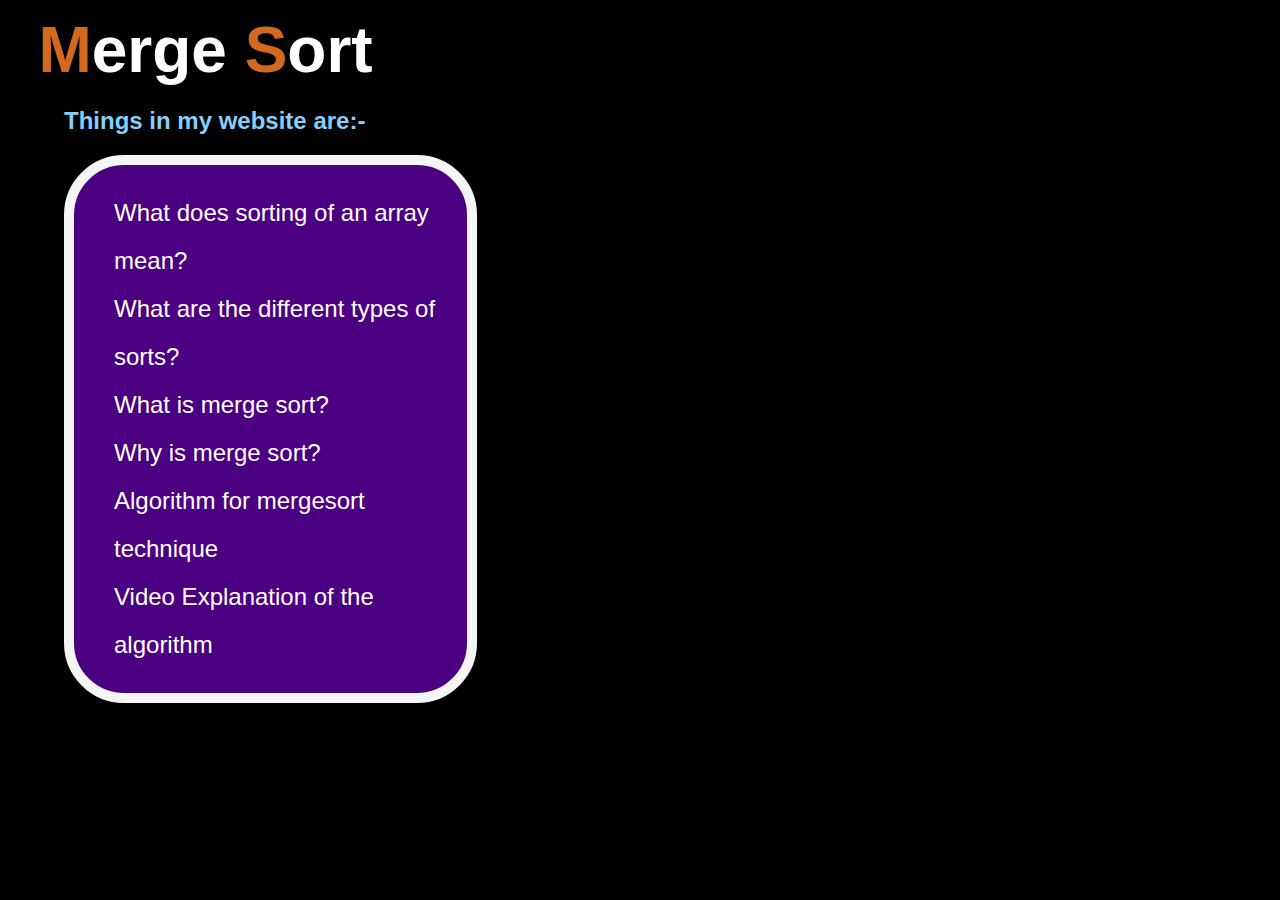
<file: index.html>
<!DOCTYPE html>
<html lang="en">
<head>
    <meta charset="UTF-8">
    <meta name="viewport" content="width=device-width, initial-scale=1.0">
    <title>MergeSort</title>
    <link rel="stylesheet" href="daa_ass.css">
</head>
<body>
    <h2 class="logo" style="margin: 1% 0 0 3%;"> <span style="color:chocolate">M</span>erge <span style="color:chocolate">S</span>ort</h2>
    <div class="main">
    <h2>Things in my website are:-</h2>
    <div class="tocbox">
        <div class="toc">
            <ul>
                <li><a href="sorting.html">What does sorting of an array mean?</a></li>
                <li><a href="./types.html">What are the different types of sorts?</a></li>
                <li><a href="./mergesort.html">What is merge sort?</a></li>
                <li><a href="./whymerge.html">Why is merge sort?</a></li>
                <li><a href="algorithm.html">Algorithm for mergesort technique</a></li>
                <li><a href="./video.html">Video Explanation of the algorithm</a></li>
            </ul>
        </div>
    </div>
    </div>
</body>
</html>
</file>
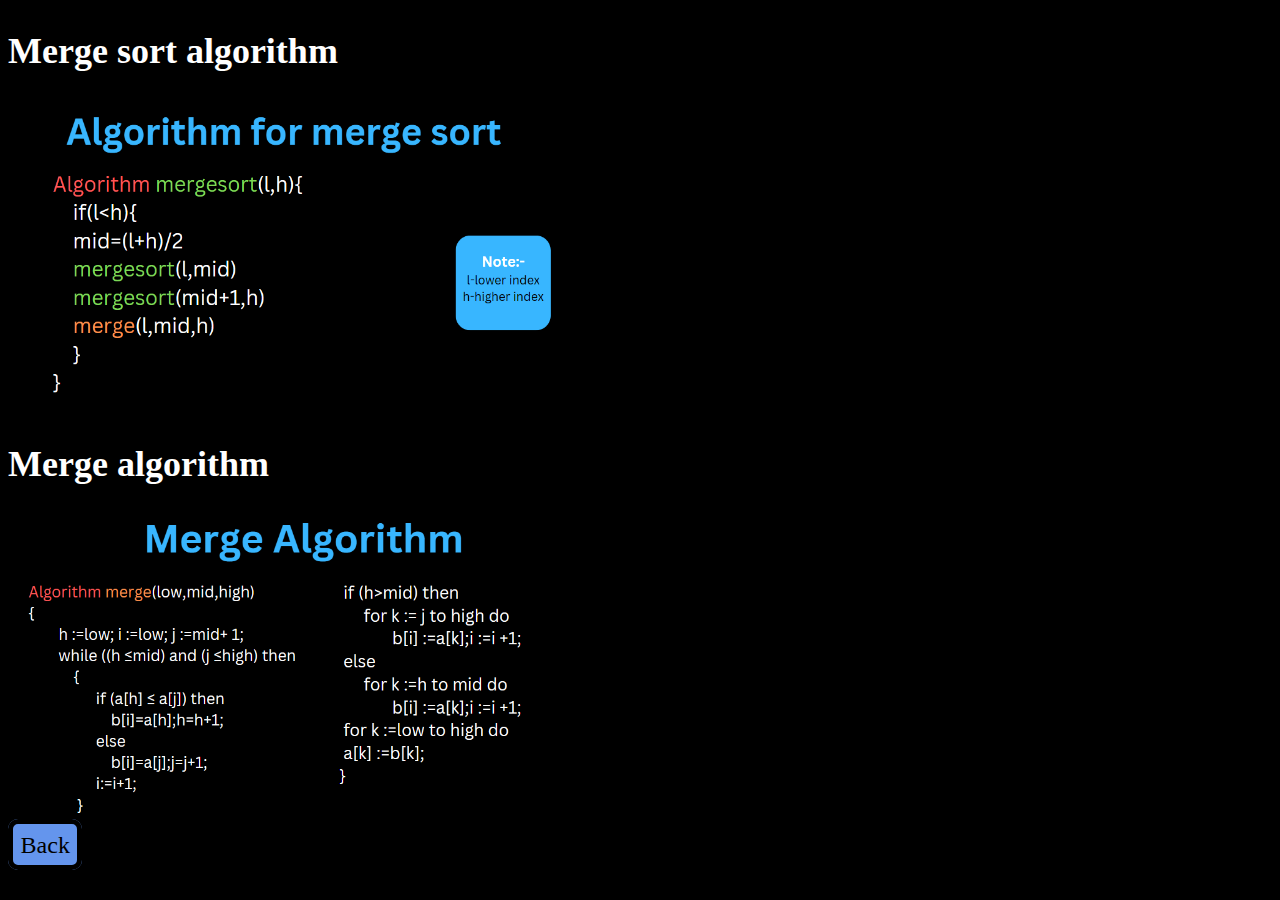
<file: algorithm.html>
<!DOCTYPE html>
<html lang="en">
<head>
    <meta charset="UTF-8">
    <meta name="viewport" content="width=device-width, initial-scale=1.0">
    <title>Algorithm</title>
    <link rel="stylesheet" href="algorithm.css">
</head>
<body>
    <div class="big">
        <h2>Merge sort algorithm</h2>
        <img class="mergesort" src="Mergesort(algo).png" alt="Algorithm of mergesort" width="45%" height="auto">
        <h2 class="merge1">Merge algorithm</h2>
        <img class="merge" src="Merge(algo).png" alt="Algorithm for merge" width="45%" height="auto">
    </div>
    <a href="daa_ass.html">Back</a>
</body>
</html>
</file>
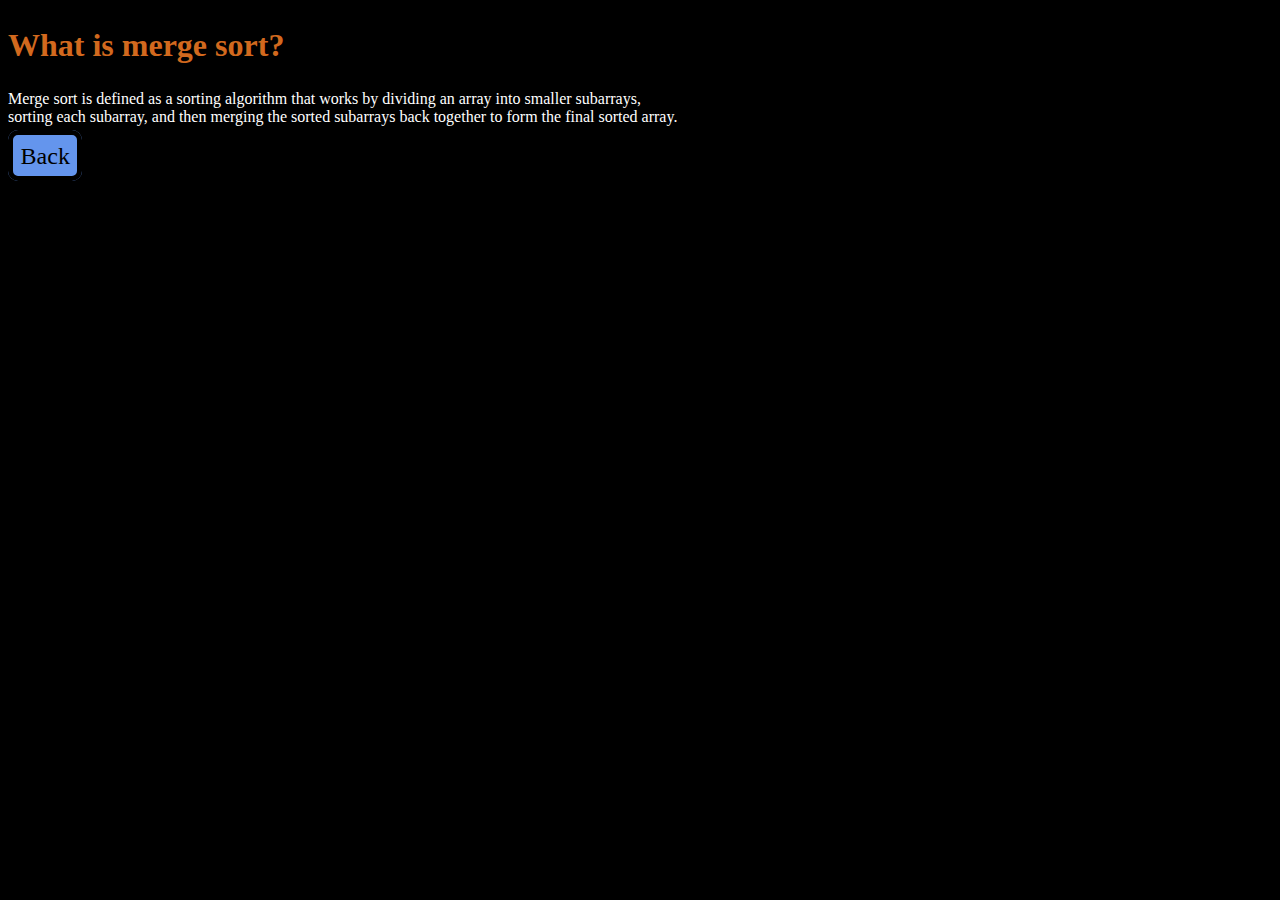
<file: mergesort.html>
<!DOCTYPE html>
<html lang="en">
<head>
    <meta charset="UTF-8">
    <meta name="viewport" content="width=device-width, initial-scale=1.0">
    <title>What is merge sort?</title>
    <link rel="stylesheet" href="./mergesort.css">
</head>
<body>
    <h2 class="questions" style="color: chocolate;font-size: xx-large;">What is merge sort?</h2>
    <p class="essay">Merge sort is defined as a sorting algorithm that works by dividing an array into smaller subarrays,<br>
         sorting each subarray, and then merging the sorted subarrays back together to form the final sorted array.</p>
    <a href="daa_ass.html">Back</a>
</body>
</html>
</file>
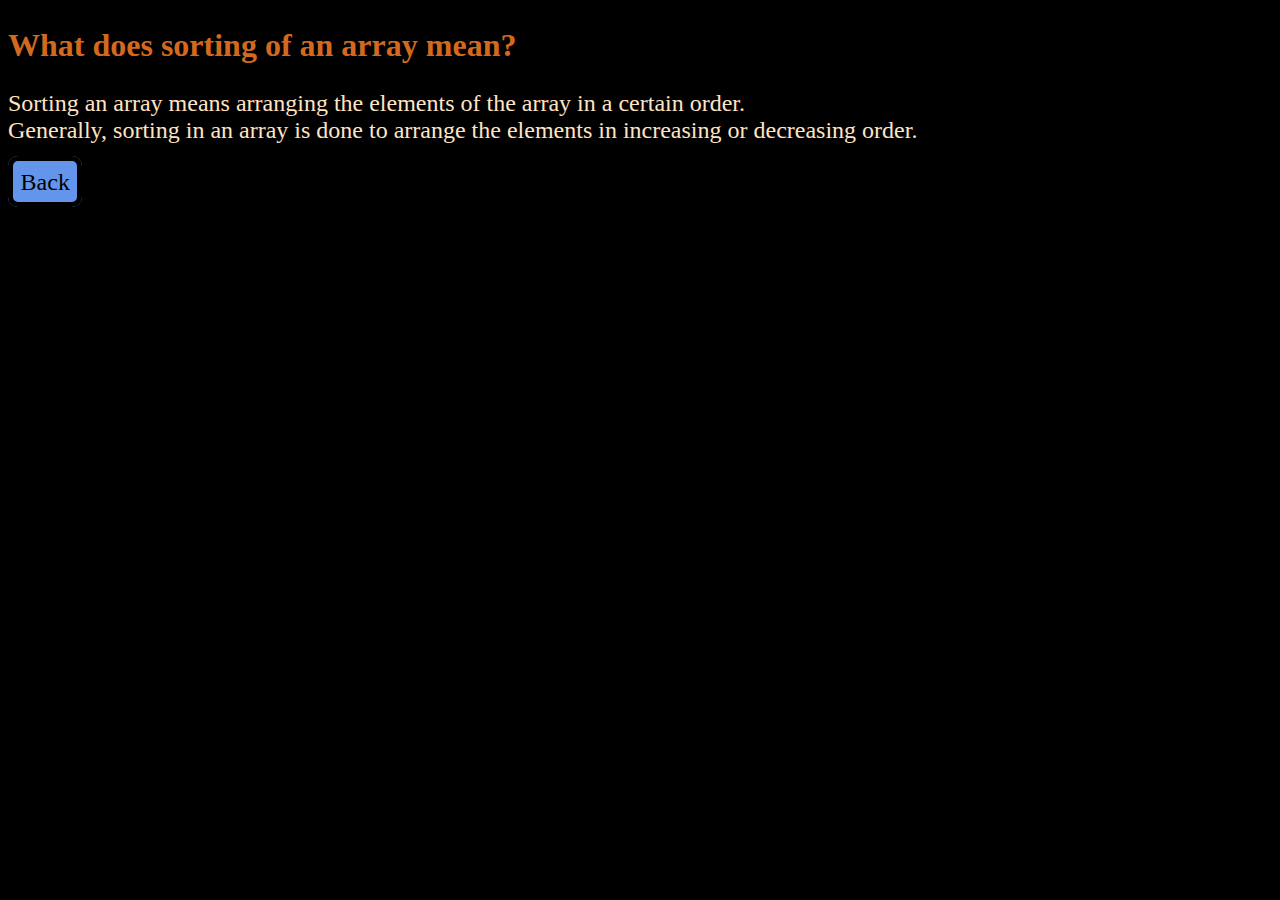
<file: sorting.html>
<!DOCTYPE html>
<html lang="en">
<head>
    <meta charset="UTF-8">
    <meta name="viewport" content="width=device-width, initial-scale=1.0">
    <title>Sorting</title>
    <link rel="stylesheet" href="./sorting.css">
</head>
<body>
    <h2 class="questions" style="color: chocolate;font-size: xx-large;">What does sorting of an array mean?</h2>
    <p class="essay matter" style="color:bisque; font-size: x-large;">Sorting an array means arranging the elements of the array in a certain order. <br>Generally, sorting in an array is done to arrange the elements in increasing or decreasing order. </p>
    <a href="daa_ass.html">Back</a>
</body>
</html>
</file>
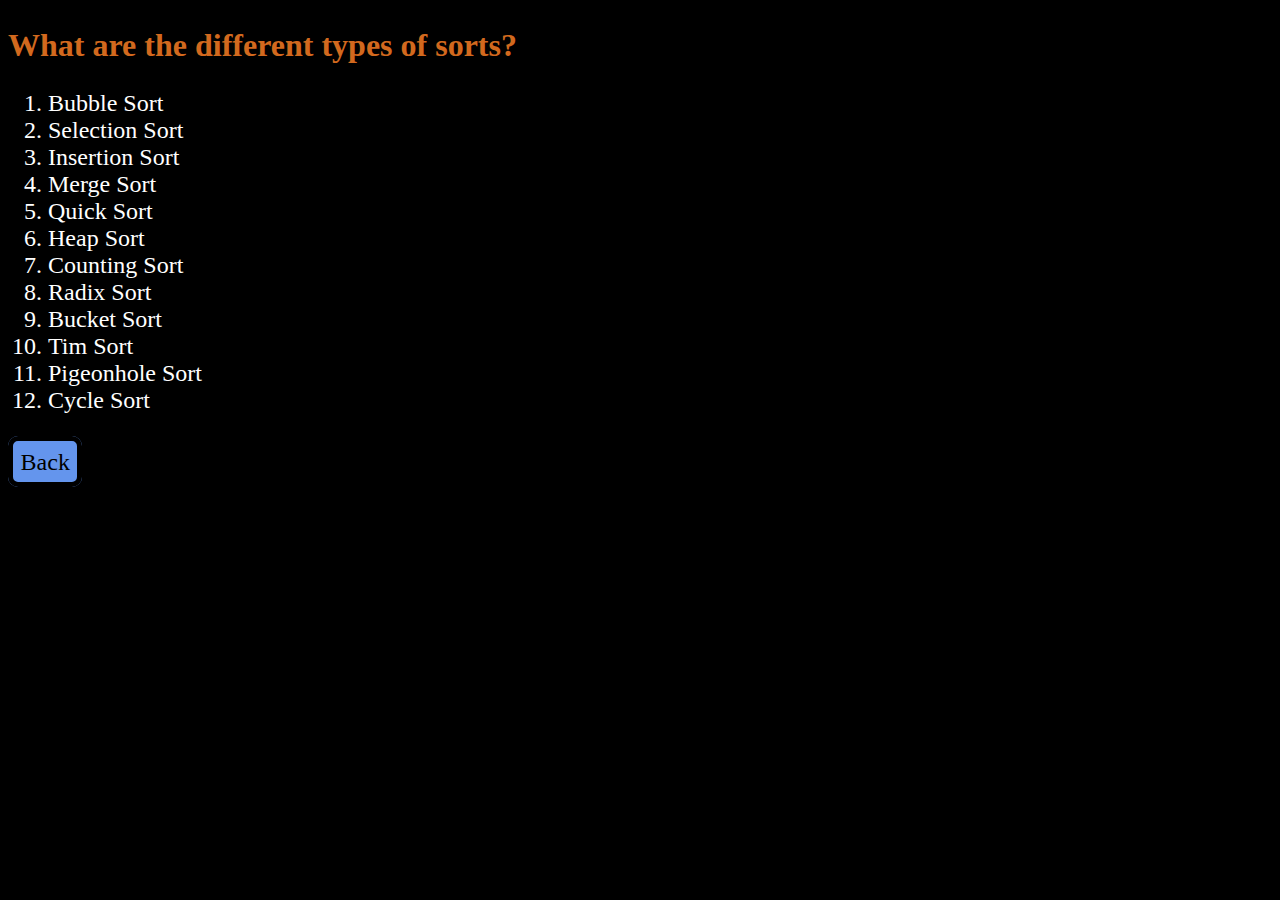
<file: types.html>
<!DOCTYPE html>
<html lang="en">
<head>
    <meta charset="UTF-8">
    <meta name="viewport" content="width=device-width, initial-scale=1.0">
    <title>Types of Sorts</title>
    <link rel="stylesheet" href="./types.css">
</head>
<body>
    <h2 style="color: chocolate;font-size: xx-large;">What are the different types of sorts?</h2>
    <ol class="types">
        <li>Bubble Sort</li>
        <li>Selection Sort</li>
        <li>Insertion Sort</li>
        <li>Merge Sort</li>
        <li>Quick Sort</li>
        <li>Heap Sort</li>
        <li>Counting Sort</li>
        <li>Radix Sort</li>
        <li>Bucket Sort</li>
        <li>Tim Sort</li>
        <li>Pigeonhole Sort</li>
        <li>Cycle Sort</li>
    </ol>
    <br>
    <a href="daa_ass.html">Back</a>
</body>
</html>
</file>
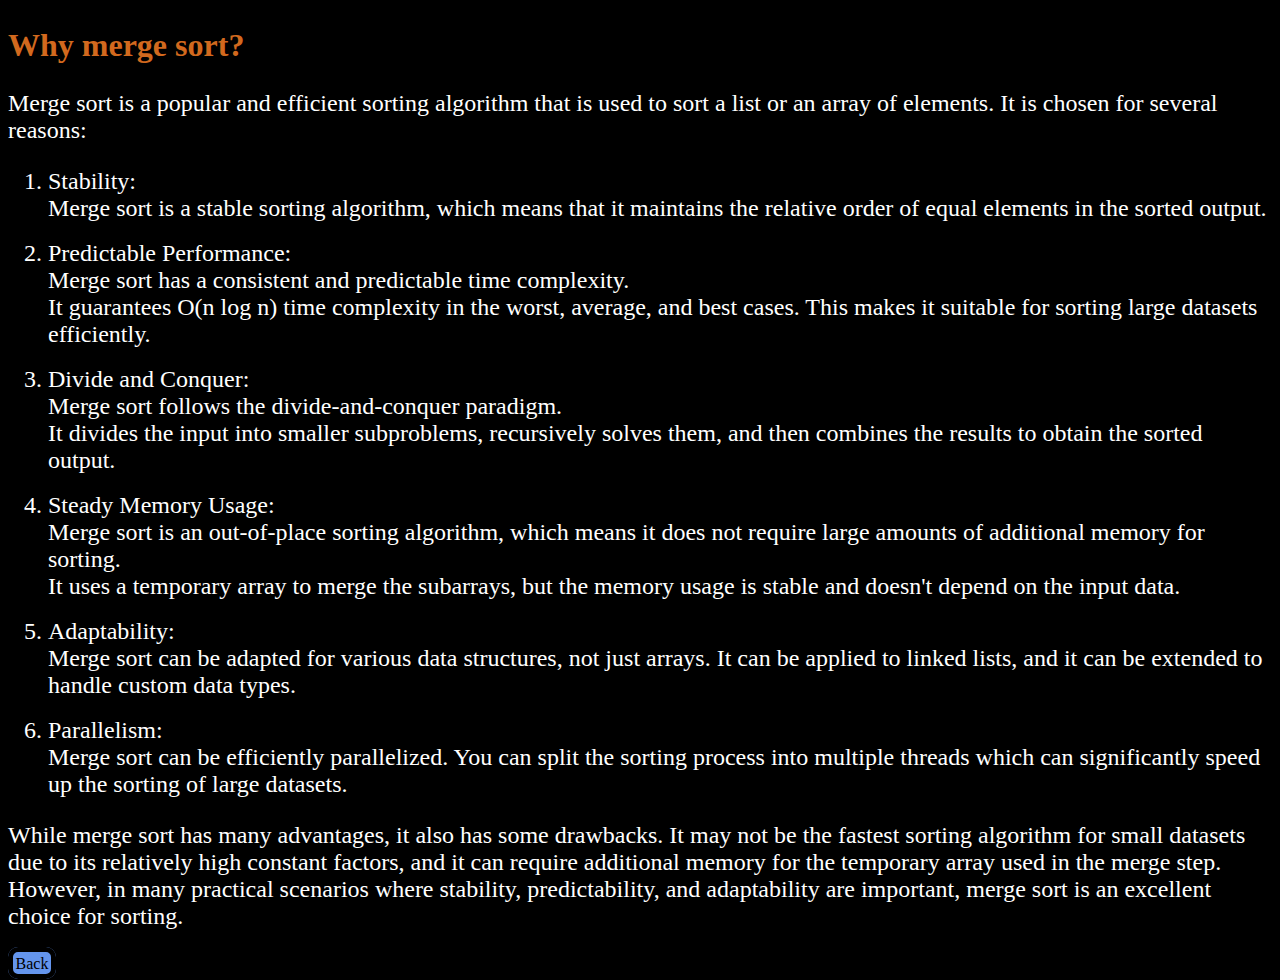
<file: whymerge.html>
<!DOCTYPE html>
<html lang="en">
<head>
    <meta charset="UTF-8">
    <meta name="viewport" content="width=device-width, initial-scale=1.0">
    <title>Why is merge sort?</title>
    <link rel="stylesheet" href="./whymerge.css">
</head>
<body>
    <h2 style="color: chocolate;font-size: xx-large;"class="questions">Why merge sort?</h2>
    <p>Merge sort is a popular and efficient sorting algorithm that is used to sort a list or an array of elements. It is chosen for several reasons:
        <ol class="points">
        <li>Stability: <br> Merge sort is a stable sorting algorithm, which means that it maintains the relative order of equal elements in the sorted output.</li>
        <br>
        <li>Predictable Performance: <br> Merge sort has a consistent and predictable time complexity. <br>It guarantees O(n log n) time complexity in the worst, average, and best cases. This makes it suitable for sorting large datasets efficiently.</li>
        <br>
        <li>Divide and Conquer:  <br>Merge sort follows the divide-and-conquer paradigm. <br> It divides the input into smaller subproblems, recursively solves them, and then combines the results to obtain the sorted output.</li>
        <br>
        <li>Steady Memory Usage:  <br>Merge sort is an out-of-place sorting algorithm, which means it does not require large amounts of additional memory for sorting.  <br>It uses a temporary array to merge the subarrays, but the memory usage is stable and doesn't depend on the input data.</li>
        <br>
        <li>Adaptability: <br> Merge sort can be adapted for various data structures, not just arrays. It can be applied to linked lists, and it can be extended to handle custom data types.</li>
        <br>
        <li>Parallelism: <br> Merge sort can be efficiently parallelized. You can split the sorting process into multiple threads which can significantly speed up the sorting of large datasets.</li></ol>
       
        <p>While merge sort has many advantages, it also has some drawbacks. It may not be the fastest sorting algorithm for small datasets due to its relatively high constant factors, and it can require additional memory for the temporary array used in the merge step. However, in many practical scenarios where stability, predictability, and adaptability are important, merge sort is an excellent choice for sorting.</p>
        <a href="daa_ass.html">Back</a>
</body>
</html>
</file>
<file: daa_ass.css>
*{
color:white;
}
body {
    font-family: Arial, sans-serif;
    background-color:black;
    margin: 0;
    padding: 0;
}
h2{
    color: #87cefa;
}

p{
    color: #fff;
    font-size: x-large;
}
.logo{
    color:white;
    font-size: 4rem;
}
.toc>ul>li{
    
    list-style:none;
}
a{
    text-decoration: none;
    color:white;
}
.tocbox{
    margin:0% 66% 0% 0%;
    padding:0;
    border:10px solid whitesmoke;
    border-radius: 60px;
    line-height: 3rem;
    font-size: x-large;
    background-color:indigo;
}
.tocbox>.toc>ul>li>a:hover{
    margin:0% 5% 0% 0%;
    padding:2%;
    color:black;
    background-color:darkseagreen;
    border:1px solid black;
    border-radius: 15px;
    font-size: x-large;
}
.main{
    margin:0% 0% 0% 5% ;
}
</file>
<file: algorithm.css>
a{
    padding: 0.6%;
    background-color: cornflowerblue;
    color:black;
    border:5px solid black;
    border-radius: 10px;
    text-decoration: none;
    font-size: x-large;
}
a:hover{
    padding: 0.6%;
    background-color: Red;
    color:White;
    border:5px solid white;
    border-radius: 10px;
    text-decoration: none;
}
body{
    background-color: black;
    color:white;
}
.big{
    font-size: x-large;
}
</file>
<file: mergesort.css>
a{
    padding: 0.6%;
    background-color: cornflowerblue;
    color:black;
    border:5px solid black;
    border-radius: 10px;
    text-decoration: none;
    font-size: x-large;
}
a:hover{
    padding: 0.6%;
    background-color: Red;
    color:White;
    border:5px solid white;
    border-radius: 10px;
    text-decoration: none;
}
body{
    background-color: black;
    color:white;
}
</file>
<file: sorting.css>
a{
    padding: 0.6%;
    background-color: cornflowerblue;
    color:black;
    border:5px solid black;
    border-radius: 10px;
    text-decoration: none;
    font-size: x-large;
}
a:hover{
    padding: 0.6%;
    background-color: Red;
    color:White;
    border:5px solid white;
    border-radius: 10px;
    text-decoration: none;
}
body{
    background-color: black;
    color:white;
}
</file>
<file: types.css>
a{
    padding: 0.6%;
    background-color: cornflowerblue;
    color:black;
    border:5px solid black;
    border-radius: 10px;
    text-decoration: none;
    font-size: x-large;
}
a:hover{
    padding: 0.6%;
    background-color: Red;
    color:White;
    border:5px solid white;
    border-radius: 10px;
    text-decoration: none;
}
body{
    background-color: black;
    color:white;
}
li{
    font-size: x-large;
}
</file>
<file: whymerge.css>
a{
    padding: 0.2%;
    background-color: cornflowerblue;
    color:black;
    border:5px solid black;
    border-radius: 10px;
    text-decoration: none;
}
a:hover{
    padding: 0.2%;
    background-color: Red;
    color:White;
    border:5px solid white;
    border-radius: 10px;
    text-decoration: none;
}
body{
    background-color: black;
    color:white;
}
p{
    font-size: x-large;
}
li{
    font-size:x-large;
}
</file>
